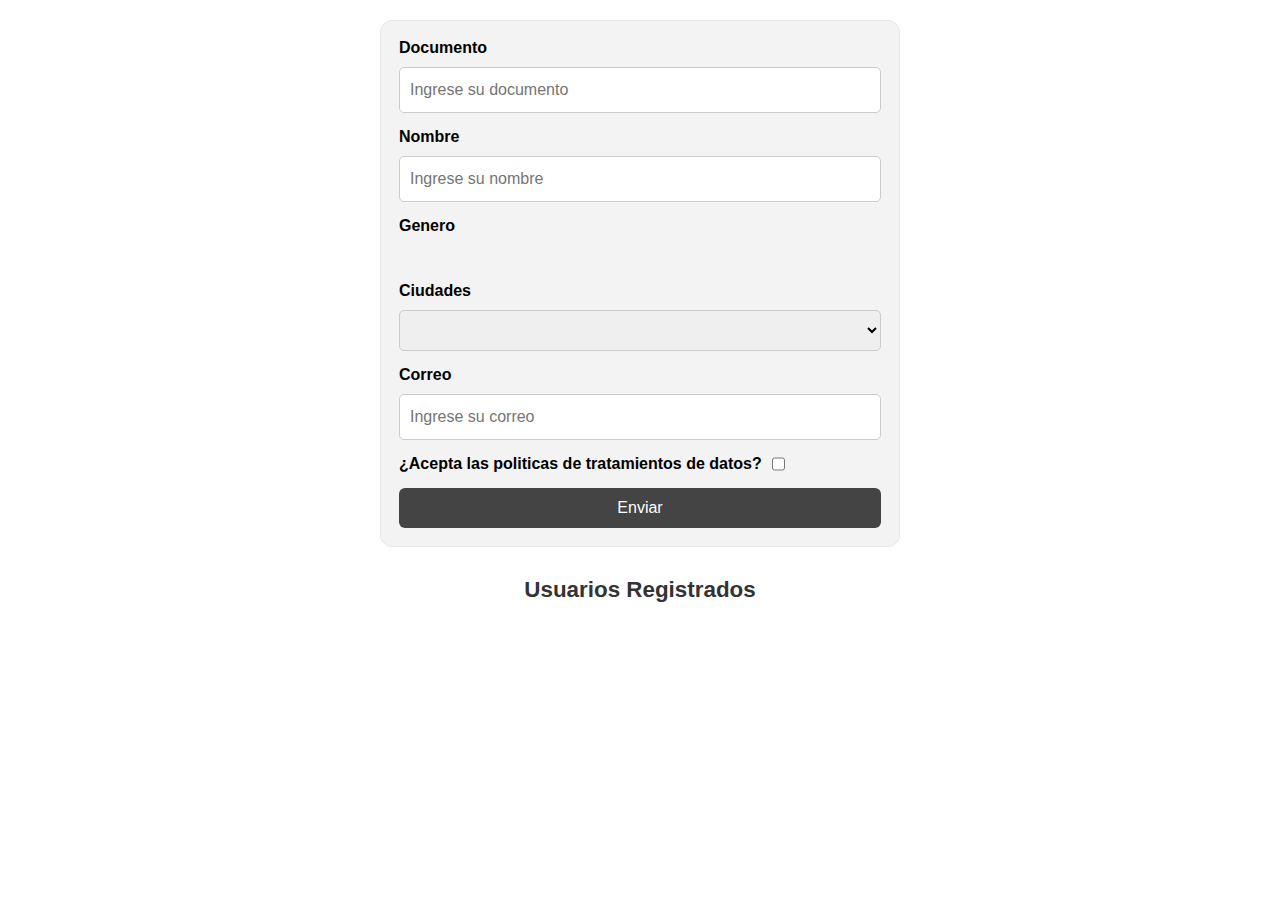
<file: fronted/index.html>
<!DOCTYPE html>
<html lang="en">
  <head>
    <meta charset="UTF-8">
    <meta name="viewport" content="width=device-width, initial-scale=1.0">
    <title>CRUD</title>
    <link rel="stylesheet" href="style.css">
    <link rel="stylesheet" href="https://cdnjs.cloudflare.com/ajax/libs/font-awesome/6.7.2/css/all.min.css">
  </head>

  <body>
    <div>
      <form>
        <div>
          <label for="documento">Documento</label>
          <input type="text" name="documento" id="documento" placeholder="Ingrese su documento">
        </div>
        <div>
          <label for="nombre">Nombre</label>
          <input type="text" name="nombre" id="nombre" placeholder="Ingrese su nombre">
        </div>
        <div>
          <p class="genero">Genero</p>
          <div id="generos" class="generos"></div>
        </div>
        <div>
          <label for="ciudad">Ciudades</label>
          <select name="ciudad" id="ciudadId">
          </select>
        </div>
        <div>
          <label for="correo">Correo</label>
          <input type="text" name="correo" id="correo" placeholder="Ingrese su correo">
        </div>
        <div class="checkbox-line">
          <label for="terminos">¿Acepta las politicas de tratamientos de datos?</label>
          <input type="checkbox" id="terminos">
        </div>
        <div>
          <button class="btn">Enviar</button>
        </div>
      </form>
    </div>

    <h2 class="titulo">Usuarios Registrados</h2>
    <div id="usuarios" class="usuarios-container"></div>

    <script src="app.js" type="module"></script>
  </body>
</html>
</file>
<file: fronted/style.css>
* {
  margin: 0;
  padding: 0;
  box-sizing: border-box;
}
body {
  font-family: Arial, Helvetica, sans-serif;
}
form {
  background-color: #f3f3f3;
  display: flex;
  flex-direction: column;
  gap: 15px;
  width: 520px;
  max-width: 600px;
  margin: 0 auto;
  margin-top: 20px;
  border: solid 1px #e7e6e6;
  border-radius: 12px;
  padding: 18px;
}
form div {
  display: flex;
  flex-direction: column;
  gap: 10px;
}
form label {
  font-weight: bold;
  cursor: pointer;
}
form input,
form select {
  padding: 10px;
  border: 1px solid #ccc;
  border-radius: 5px;
  font-size: 1rem;
  font-family: inherit;
  line-height: 1.5;
  outline: none;
}
.genero {
  font-weight: bold;
  cursor: pointer;
}
.generos {
  display: flex;
  flex-direction: row;
  gap: 16px;
  padding: 10px;
  border-radius: 5px;
  border: solid 1px transparent;
}
.generos div {
  display: flex;
  flex-direction: row;
}
.checkbox-line {
  display: flex;
  flex-direction: row;
}
.btn {
  background: #444444;
  color: #fff;
  border: none;
  border-radius: 6px;
  padding: 0.7rem 1.5rem;
  font-size: 1rem;
  cursor: pointer;
  transition:
    background 0.2s,
    color 0.2s;
  font-family: inherit;
  display: inline-block;
}
.error {
  border: solid 1px red;
}

.titulo {
  text-align: center;
  margin-top: 30px;
  margin-bottom: 10px;
  font-size: 1.4rem;
  color: #333;
}

.usuarios-container {
  display: flex;
  flex-wrap: wrap;
  gap: 16px;
  justify-content: center;
  max-width: 900px;
  margin: 0 auto;
  padding: 20px;
}

.usuario-card {
  background: #fff;
  border: 1px solid #e0e0e0;
  border-radius: 10px;
  padding: 18px;
  width: 260px;
  box-shadow: 0 2px 8px rgba(0, 0, 0, 0.08);
}

.usuario-card__header {
  display: flex;
  justify-content: space-between;
  align-items: center;
  border-bottom: 2px solid #444;
  padding-bottom: 8px;
  margin-bottom: 10px;
}

.usuario-card__nombre {
  font-size: 1.1rem;
  color: #222;
}

.usuario-card__footer {
  display: flex;
  justify-content: flex-end;
  margin-top: 12px;
}

.btn-eliminar {
  background: #dc3545;
  color: #fff;
  border: none;
  border-radius: 5px;
  padding: 4px 10px;
  font-size: 0.85rem;
  cursor: pointer;
  font-family: inherit;
  font-size: 10px;
}

.btn-editar {
  background: #444444;
  color: #fff;
  border: none;
  border-radius: 5px;
  padding: 4px 10px;
  font-size: 0.85rem;
  cursor: pointer;
  font-family: inherit;
}

.usuario-card__info p {
  font-size: 0.9rem;
  color: #555;
  margin-bottom: 6px;
  line-height: 1.4;
}

.usuario-card__info strong {
  color: #333;
}

.sin-usuarios {
  text-align: center;
  color: #888;
  font-style: italic;
  width: 100%;
}
</file>
